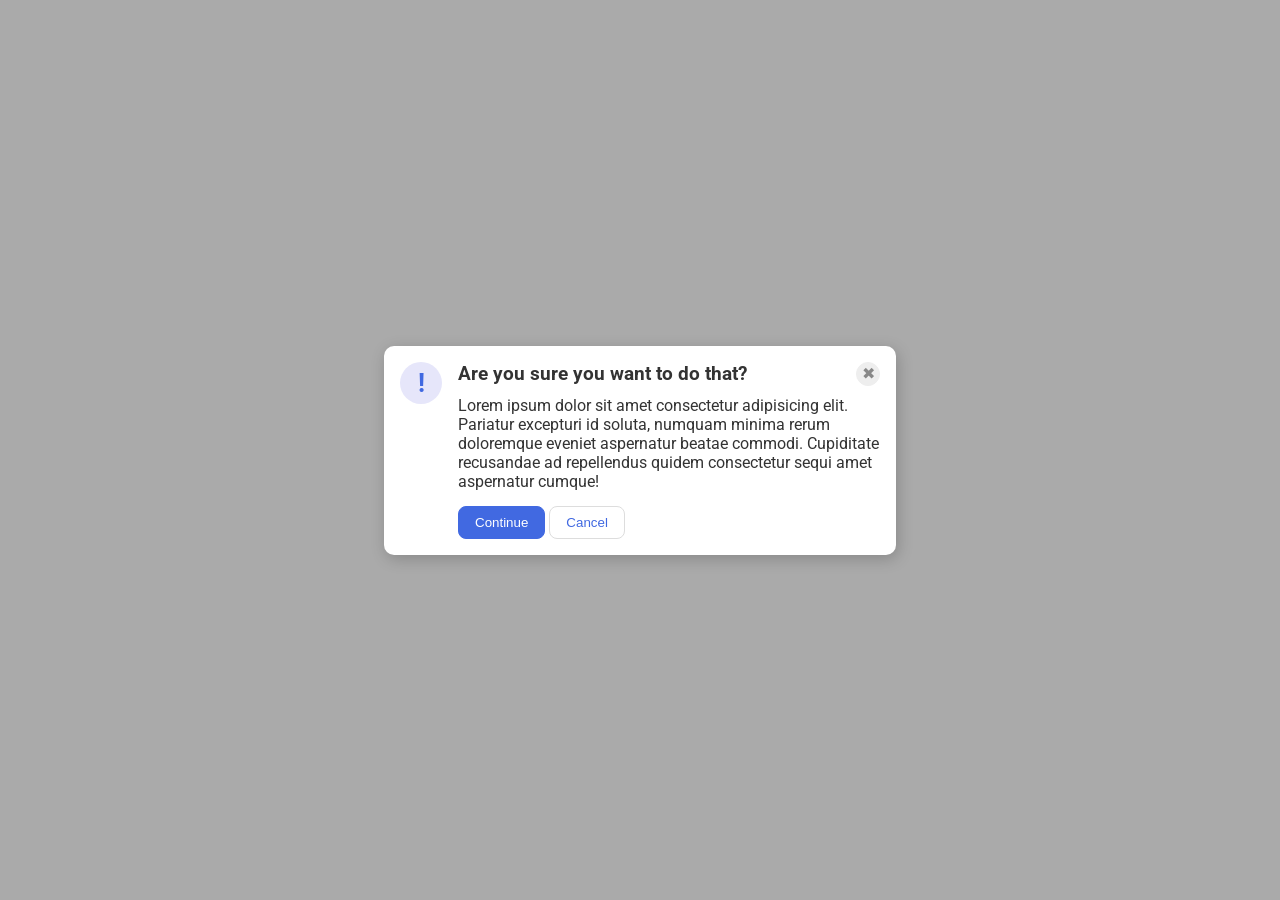
<file: foundations/flex/05-flex-modal/index.html>
<!DOCTYPE html>
<html lang="en">

<head>
  <meta charset="UTF-8">
  <meta http-equiv="X-UA-Compatible" content="IE=edge">
  <meta name="viewport" content="width=device-width, initial-scale=1.0">
  <link rel="stylesheet" href="style.css">
  <title>Modal</title>
</head>

<body>
  <div class="modal">
    <div class="icon">!</div>
    <div class="content">
      <div class="header">Are you sure you want to do that?
      <button class="close-button">✖</button></div>
      <div class="text">Lorem ipsum dolor sit amet consectetur adipisicing elit. Pariatur excepturi id soluta, numquam
        minima
        rerum doloremque eveniet aspernatur beatae commodi. Cupiditate recusandae ad repellendus quidem consectetur
        sequi amet
        aspernatur cumque!</div>
      <button class="continue">Continue</button>
      <button class="cancel">Cancel</button>
    </div>
  </div>
</body>

</html>
</file>
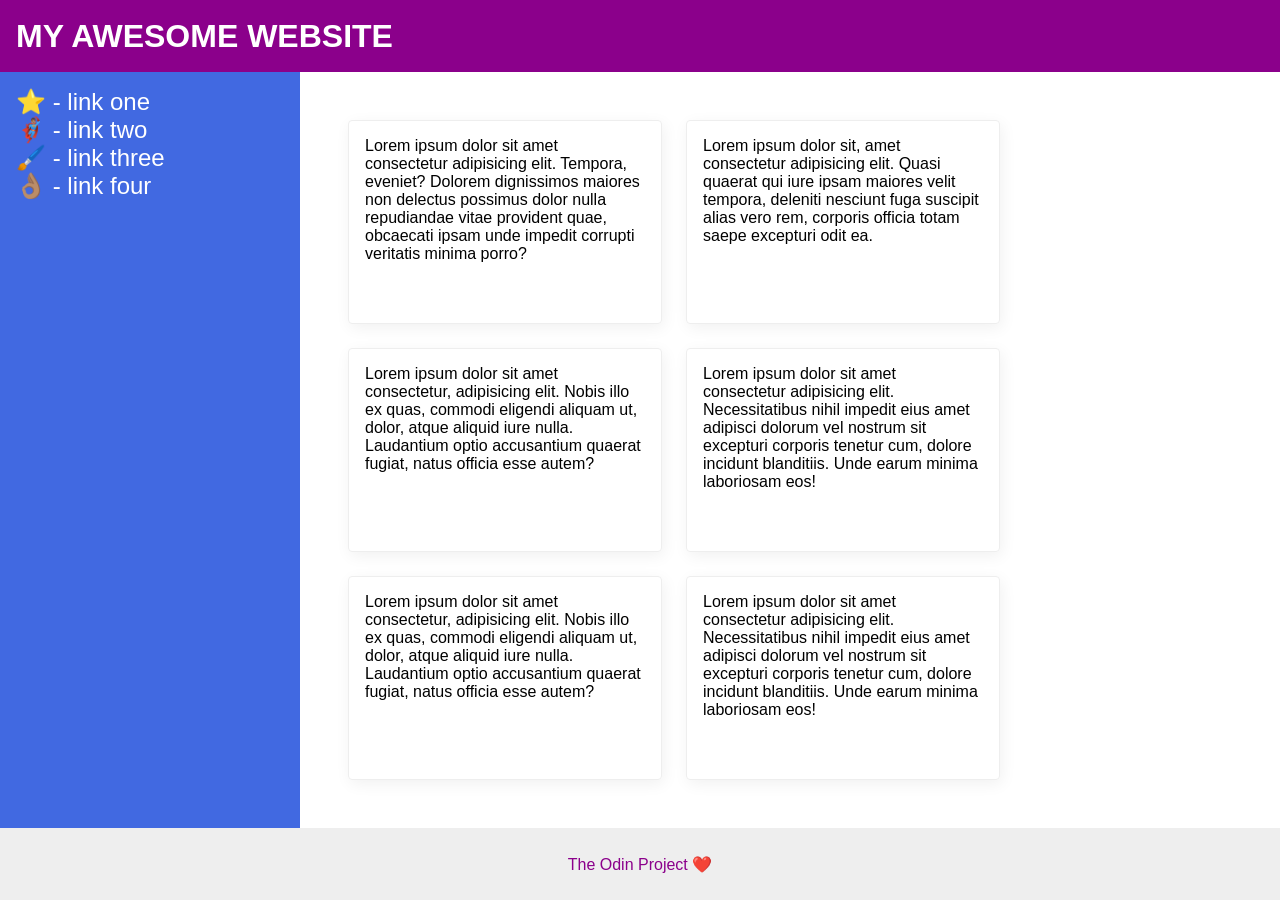
<file: foundations/flex/07-flex-layout-2/index.html>
<!DOCTYPE html>
<html lang="en">
  <head>
    <meta charset="UTF-8">
    <meta http-equiv="X-UA-Compatible" content="IE=edge">
    <meta name="viewport" content="width=device-width, initial-scale=1.0">
    <title>The Holy Grail</title>
    <link rel="stylesheet" href="style.css">
  </head>
  <body>
    <div class="header">
      MY AWESOME WEBSITE
    </div>
    <div class="main">
      <div class="sidebar">
        <ul>
          <li><a href="#">⭐ - link one</a></li>
          <li><a href="#">🦸🏽‍♂️ - link two</a></li>
          <li><a href="#">🖌️ - link three</a></li>
          <li><a href="#">👌🏽 - link four</a></li>
        </ul>
      </div>
      <div class="content">
        <div class="card">Lorem ipsum dolor sit amet consectetur adipisicing elit. Tempora, eveniet? Dolorem dignissimos maiores
          non delectus possimus dolor nulla repudiandae vitae provident quae, obcaecati ipsam unde impedit corrupti veritatis
          minima porro?</div>
        <div class="card">Lorem ipsum dolor sit, amet consectetur adipisicing elit. Quasi quaerat qui iure ipsam maiores velit
          tempora, deleniti nesciunt fuga suscipit alias vero rem, corporis officia totam saepe excepturi odit ea.</div>
        <div class="card">Lorem ipsum dolor sit amet consectetur, adipisicing elit. Nobis illo ex quas, commodi eligendi aliquam
          ut, dolor, atque aliquid iure nulla. Laudantium optio accusantium quaerat fugiat, natus officia esse autem?</div>
        <div class="card">Lorem ipsum dolor sit amet consectetur adipisicing elit. Necessitatibus nihil impedit eius amet
          adipisci dolorum vel nostrum sit excepturi corporis tenetur cum, dolore incidunt blanditiis. Unde earum minima
          laboriosam eos!</div>
        <div class="card">Lorem ipsum dolor sit amet consectetur, adipisicing elit. Nobis illo ex quas, commodi eligendi aliquam
          ut, dolor, atque aliquid iure nulla. Laudantium optio accusantium quaerat fugiat, natus officia esse autem?</div>
        <div class="card">Lorem ipsum dolor sit amet consectetur adipisicing elit. Necessitatibus nihil impedit eius amet
          adipisci dolorum vel nostrum sit excepturi corporis tenetur cum, dolore incidunt blanditiis. Unde earum minima
          laboriosam eos!</div>
      </div>
      </div>
    <div class="footer">
      The Odin Project ❤️
    </div>
  </body>
</html>
</file>
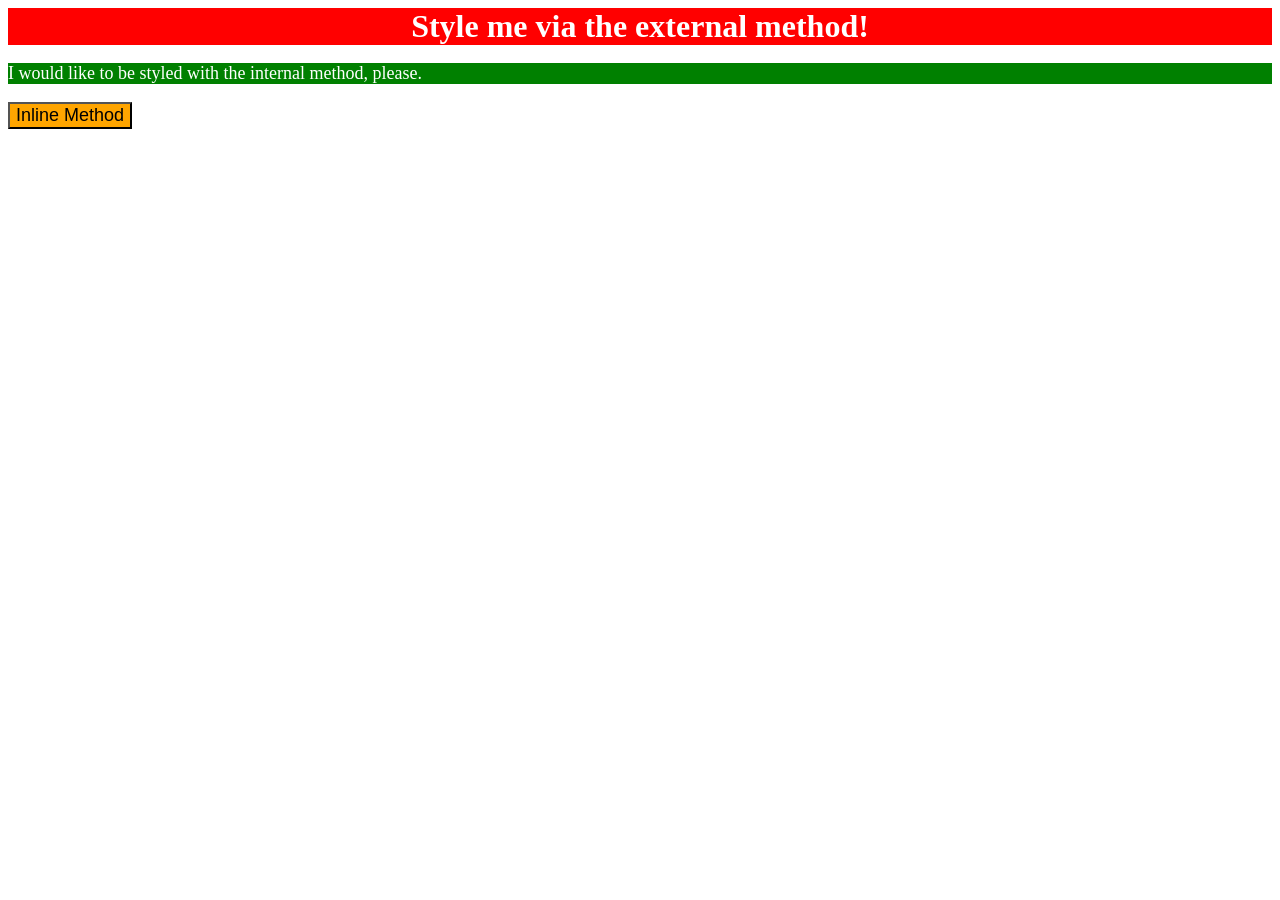
<file: foundations/intro-to-css/01-css-methods/index.html>
<!DOCTYPE html>
<html lang="en">
  <head>
    <meta charset="UTF-8">
    <meta http-equiv="X-UA-Compatible" content="IE=edge">
    <meta name="viewport" content="width=device-width, initial-scale=1.0">
    <title>Methods for Adding CSS</title>
    <link rel="stylesheet" href="./style.css">
    <style>
      p {
        background-color: green;
        color: white;
        font-size: 18px;
      }
    </style>
  </head>
  <body>
    <div>Style me via the external method!</div>
    <p>I would like to be styled with the internal method, please.</p>
    <button style="background-color: orange; font-size: 18px;">Inline Method</button>
  </body>
</html>
</file>
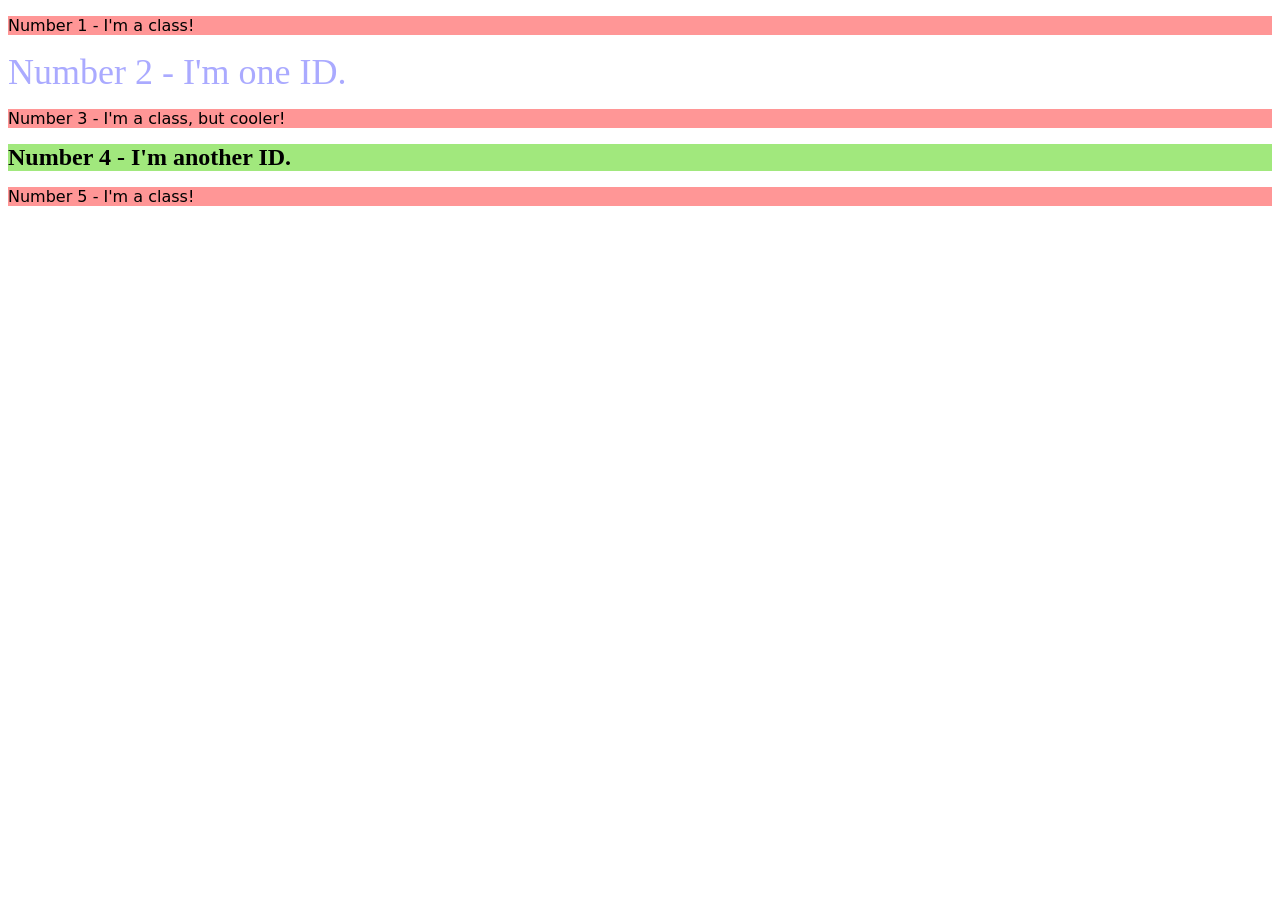
<file: foundations/intro-to-css/02-class-id-selectors/index.html>
<!DOCTYPE html>
<html lang="en">
  <head>
    <meta charset="UTF-8">
    <meta http-equiv="X-UA-Compatible" content="IE=edge">
    <meta name="viewport" content="width=device-width, initial-scale=1.0">
    <title>Class and ID Selectors</title>
    <link rel="stylesheet" href="style.css">
  </head>
  <body>
    <p class="odd">Number 1 - I'm a class!</p>
    <div id="two">Number 2 - I'm one ID.</div>
    <p class="odd" font-change">Number 3 - I'm a class, but cooler!</p>
    <div id="four" class="font-change">Number 4 - I'm another ID.</div>
    <p class="odd">Number 5 - I'm a class!</p>
  </body>
</html>
</file>
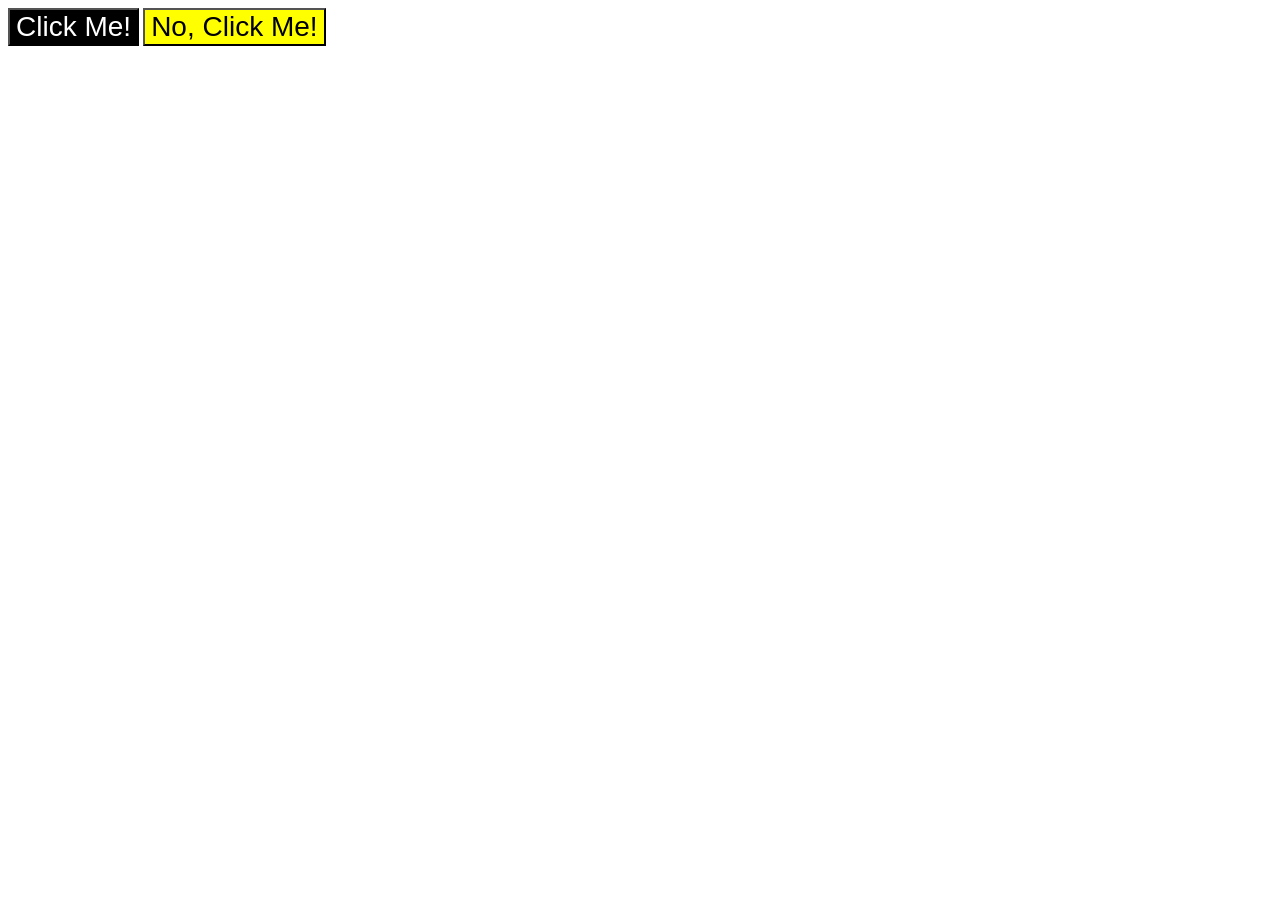
<file: foundations/intro-to-css/03-grouping-selectors/index.html>
<!DOCTYPE html>
<html lang="en">
  <head>
    <meta charset="UTF-8">
    <meta http-equiv="X-UA-Compatible" content="IE=edge">
    <meta name="viewport" content="width=device-width, initial-scale=1.0">
    <title>Grouping Selectors</title>
    <link rel="stylesheet" href="style.css">
  </head>
  <body>
    <button class="yi">Click Me!</button>
    <button class="er">No, Click Me!</button>
  </body>
</html>
</file>
<file: foundations/flex/05-flex-modal/style.css>
@import url('https://fonts.googleapis.com/css2?family=Roboto:wght@400;700&display=swap');

html, body {
  height: 100%;
}

body {
  font-family: Roboto, sans-serif;
  margin: 0;
  background: #aaa;
  color: #333;
  /* I'll give you this one for free lol */
  display: flex;
  align-items: center;
  justify-content: center;
}

.modal {
  background: white;
  width: 480px;
  border-radius: 10px;
  box-shadow: 2px 4px 16px rgba(0,0,0,.2);
  padding: 16px;
  display: flex;
  gap: 16px;
}

.header {
  display: flex;
  justify-content: space-between;
  align-items: center;
  font-weight: bold;
  font-size: 19px;
}

.text {
  margin: 10px 0 15px;
}

.icon {
  color: royalblue;
  font-size: 26px;
  font-weight: 700;
  background: lavender;
  width: 42px;
  height: 42px;
  border-radius: 50%;
  display: flex;
  align-items: center;
  justify-content: center;
  flex-shrink: 0;
}

.close-button {
  background: #eee;
  border-radius: 50%;
  color: #888;
  font-weight: 400;
  font-size: 16px;
  height: 24px;
  width: 24px;
  display: flex;
  align-items: center;
  justify-content: center;
  border: 1px solid #eee;
  padding: 0;
}

button {
  cursor: pointer;
  padding: 8px 16px;
  border-radius: 8px;
}

button.continue {
  background: royalblue;
  border: 1px solid royalblue;
  color: white;
}

button.cancel {
  background: white;
  border: 1px solid #ddd;
  color: royalblue;
}
</file>
<file: foundations/flex/07-flex-layout-2/style.css>
body {
  font-family: -apple-system, BlinkMacSystemFont, 'Segoe UI', Roboto, Oxygen, Ubuntu, Cantarell, 'Open Sans', 'Helvetica Neue', sans-serif;
  margin: 0;
  min-height: 100vh;
  display: flex;
  flex-direction: column;
  justify-content: stretch;
}

.header {
  height: 72px;
  background: darkmagenta;
  color: white;
  font-size: 32px;
  font-weight: 900;
  padding-left: 16px;
  display: flex;
  align-items: center;
}

.main {
  display: flex;
  flex-direction: row;
  flex: auto;
}

.content {
  padding: 48px;
  display: flex;
  flex-flow: row wrap;
  gap: 24px;
}

.card {
  border: 1px solid #eee;
  box-shadow: 2px 4px 16px rgba(0, 0, 0, .06);
  border-radius: 4px;
  width: 280px;
  flex: 0 0 auto;
  padding: 16px;
}

.footer {
  height: 72px;
  background: #eee;
  color: darkmagenta;
  display: flex;
  justify-content: center;
  align-items: center;
}

.sidebar {
  width: 300px;
  background: royalblue;
  box-sizing: border-box;
  flex: 0 0 auto;
  padding: 16px;
}

ul {
  list-style: none;
  padding: 0;
  margin: 0;
}

a {
  text-decoration: none;
  color: white;
  font-size: 24px;
}
</file>
<file: foundations/intro-to-css/01-css-methods/style.css>
div {
    background-color: red;
    font-size: 32px;
    color: white;
    text-align: center;
    font-weight: bold;
}
</file>
<file: foundations/intro-to-css/02-class-id-selectors/style.css>
.odd {
    background-color: rgb(255,150,150);
    font-family: Verdana, 'DejaVu Sans', sans-serif;
}

#two {
    color: #AAAAFF;
    font-size: 36px;
}

.font-change {
    font-size: 24px;
}

#four {
    background-color: hsl(100, 70%, 70%);
    font-weight: 700;
}
</file>
<file: foundations/intro-to-css/03-grouping-selectors/style.css>
.yi,
.er {
    font-size: 28px;
    font-family: Helvetica, 'Times New Roman', sans-serif;
}

.yi {
    background-color: hsl(0, 0%, 0%);
    color: hsl(0, 100%, 100%);
}

.er {
    background-color: hsl(60, 100%, 50%);
}
</file>
